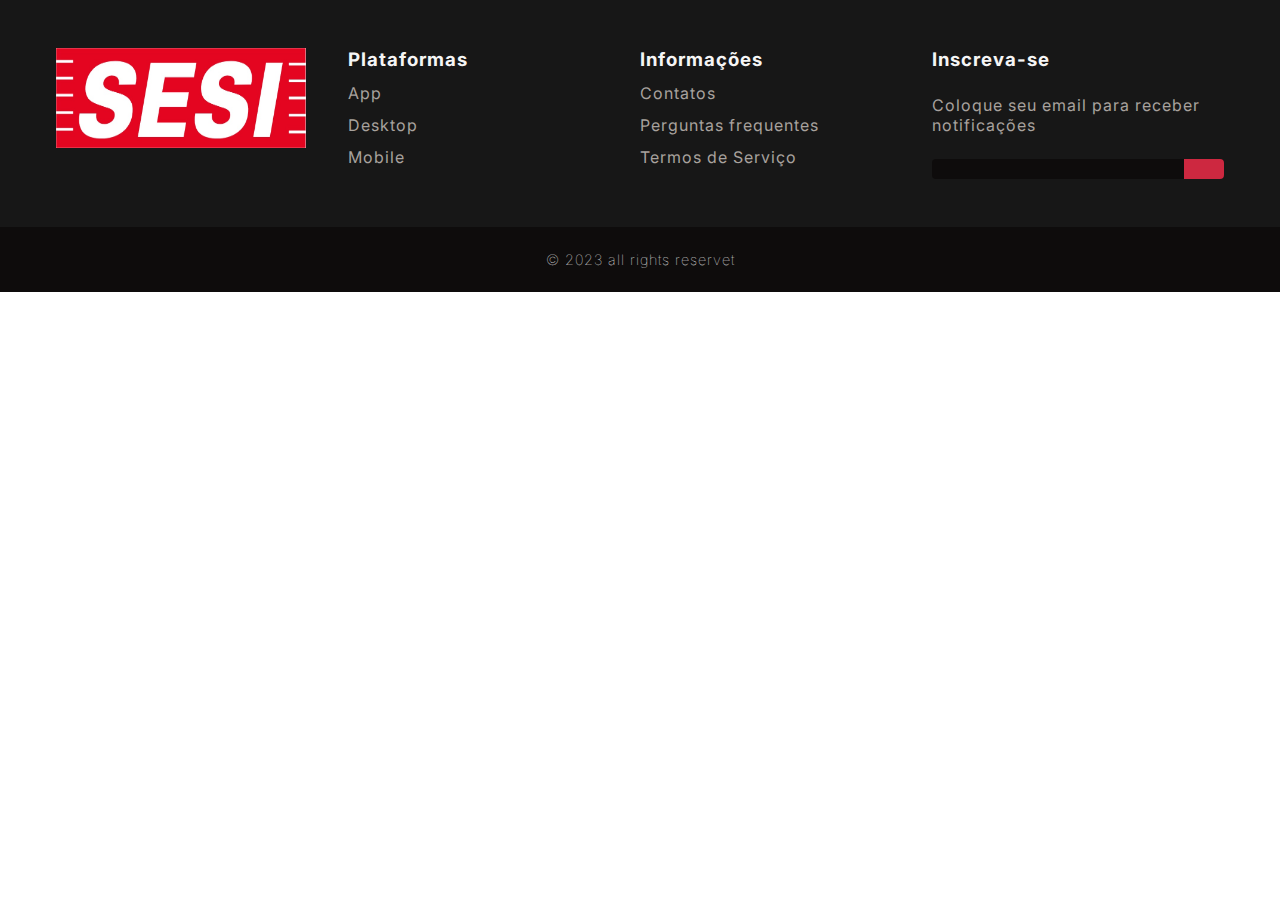
<file: footer/footer.html>
<!DOCTYPE html>
<html lang="pt-br">
<head>
    <meta charset="UTF-8">
    <meta name="viewport" content="width=device-width, initial-scale=1.0">

    <link rel="stylesheet" href="footer.css">
    <title>Footer</title>
</head>
<body>
    <footer>
    
  
        <div id="footer_content">
            <div id="footer_contacts">
                <img src="../img/logo/sesilogo.jpg" width="250" height="100">

            </div>
    
            <ul class="footer-list">
                <li>
                    <h3>Plataformas</h3>
                </li>
                <li>
                    <a href="#" class="footer-link">App</a>
                </li>
                <li>
                    <a href="#" class="footer-link">Desktop</a>
                </li>
                <li>
                    <a href="#" class="footer-link">Mobile</a>
                </li>
            </ul>
    
            <ul class="footer-list">
                <li>
                    <h3>Informações</h3>
                  </li>
                <li>
                    <a href="#" class="footer-link">Contatos</a>
                </li>
                <li>
                    <a href="#" class="footer-link">Perguntas frequentes</a>
                </li>
                <li>
                    <a href="#" class="footer-link">Termos de Serviço</a>
                </li>
            </ul>
    
            <div id="footer_subscribe">
                <h3>Inscreva-se</h3>
    
                <p>
                    Coloque seu email para receber notificações
                </p>
    
                <div id="input_group">
                    <input type="email" id="email" style="color: white";>
                    <button>
                        <i class="bi bi-envelope"></i>
                    </button>
                </div>
    
            </div>
    
        </div>
    
        <div id="footer_copyright">
            &#169
            2023 all rights reservet
        </div>
        
    
      </footer>
</body>
</html>
</file>
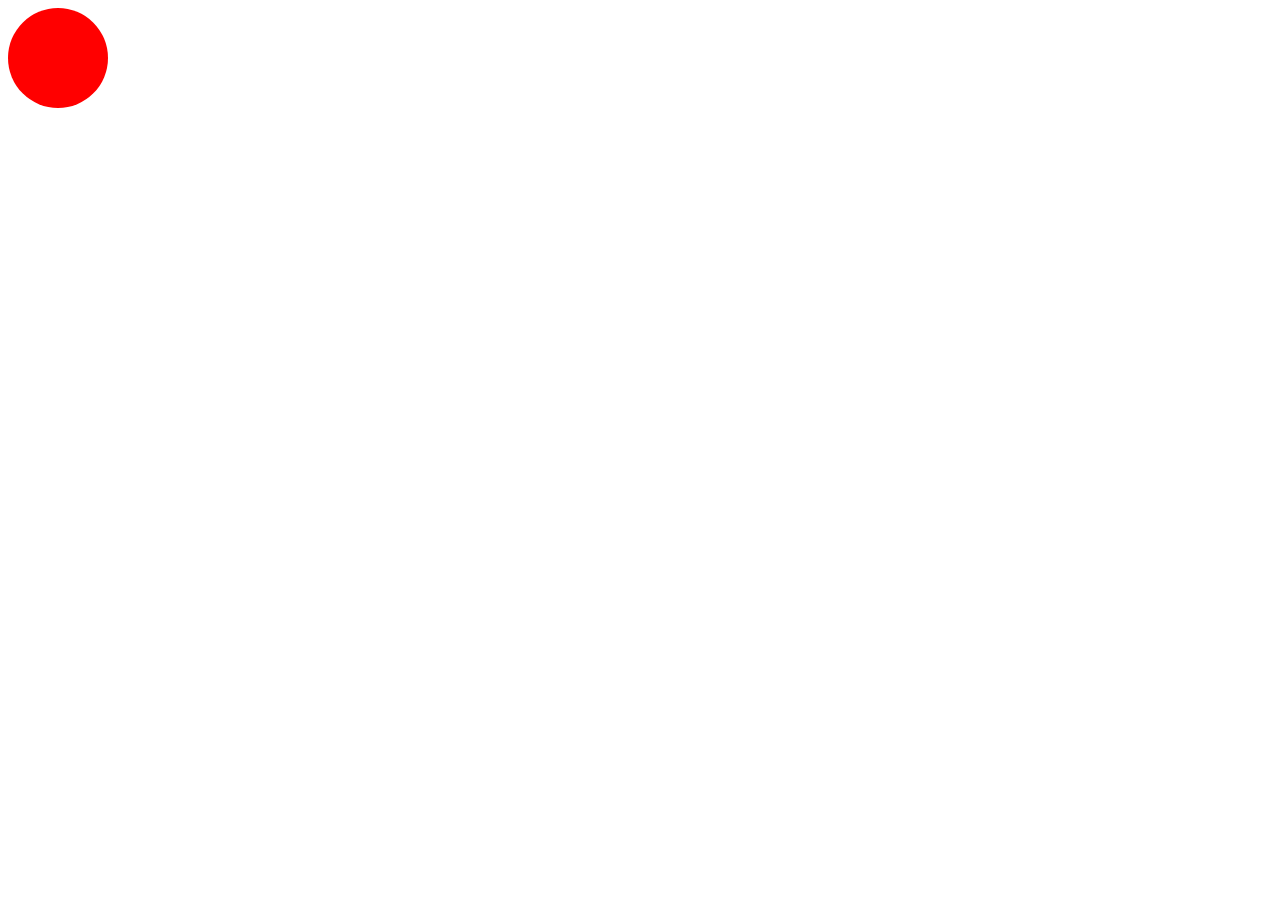
<file: teste_esfera/bola.html>
<!DOCTYPE html>
<html lang="en">
<head>
    <meta charset="UTF-8">
    <meta name="viewport" content="width=device-width, initial-scale=1.0">
    <link rel="stylesheet" href="style.css">
    <title>Document</title>
</head>
<body>

    <div id="circulo"></div>
    <div id="quadrado"></div>
    
</body>
</html>
</file>
<file: footer/footer.css>
@import url('https://fonts.googleapis.com/css2?family=Inter:wght@100;200;300;400;500;600&display=swap');

:root {
    --color-neutral-0: #0e0c0c;
    --color-neutral-10: #171717;
    --color-neutral-30: #a8a29e;
    --color-neutral-40: #f5f5f5;

}

* {
    font-family: 'Inter', sans-serif;
    margin: 0;
    padding: 0;
    box-sizing: border-box;
    letter-spacing: 1px;
}

footer {
    width: 100%;
    color: var(--color-neutral-40) ;
}

.footer-link {
    text-decoration: none;

}

#footer_content {
    width: 100%;
    background: var(--color-neutral-10);
    display: grid;
    grid-template-columns: repeat(4, 1fr);
    padding: 3rem 3.5rem;
}

#footer_contacts{
    width: 150px !important;
    height: 50px !important;
}



.footer-list {
    display: flex;
    flex-direction: column;
    gap: 0.75rem;
    list-style: none;
}

.footer-list .footer-link {
    color: var(--color-neutral-30);
    transition: all 0.4s;
}

.footer-list .footer-link:hover {
    color: #CD2840;
}

#footer_subscribe {
    display: flex;
    flex-direction: column;
    gap: 1.5rem;
}

#footer_subscribe p {
    color: var(--color-neutral-30);
}

#input_group {
    display: flex;
    align-items: center;
    
    background-color: var(--color-neutral-0);
    border-radius: 4px;
}

#input_group input {
    all: unset;

    padding: 0,75rem;
    width: 100%;
}

#input_group button {
    background-color: #CD2840;
    border: none;
    color: var(--color-neutral-40);
    padding: 0px 1.25rem;
    font-size: 1.125rem;
    height: 100%;
    border-radius: 0px 4px 4px 0px;
    cursor: pointer;
}

#input_group button:hover {
    opacity: 0.8;
}

#footer_copyright {
    width: 100%;
    display: flex;
    justify-content: center;
    background-color: var(--color-neutral-0);
    font-size: 0.9rem;
    padding: 1.5rem;
    font-weight: 100;
}

@media screen and (max-width: 800px) {
    #footer_content {
        grid-template-columns: repeat(2, 1fr);
        gap: 2rem;
    }
}

@media screen and (max-width: 426px) {
    #footer_content {
        grid-template-columns: repeat(1, 1fr);
        padding: 3rem 2rem;
    }
}
</file>
<file: teste_esfera/style.css>
*{
    position: absolute;
}

#quadrado {
    z-index: 2;
    display: flex;

    background: red;
    opacity: 0;

    width: 100px;
    height: 100px;
}

#circulo {
    display: flex;

    background: red;
    border-radius: 50%;
    width: 100px;
    height: 100px;
}

#quadrado:hover:after{

    opacity: 1;
}
</file>
